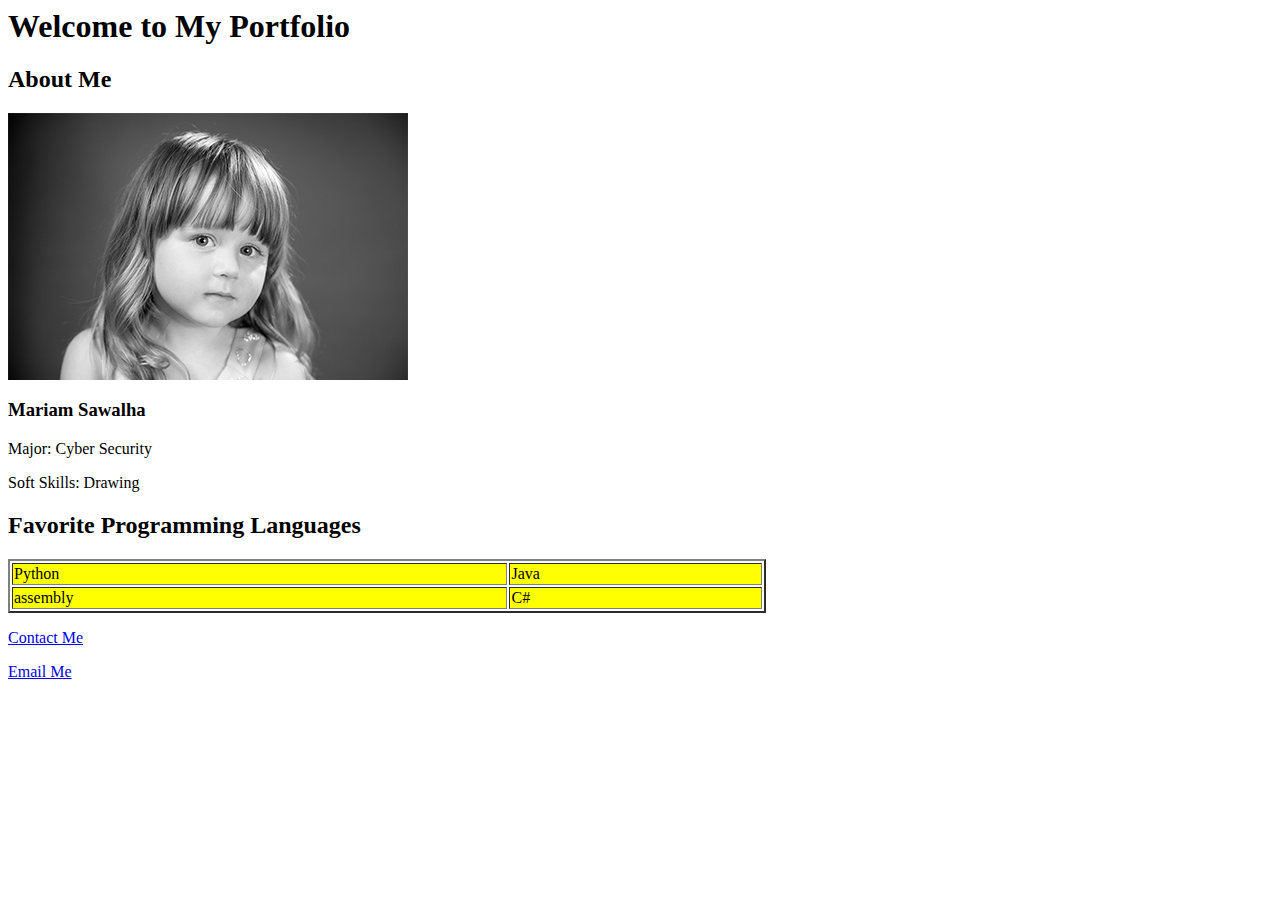
<file: index.html>
<html lang="en">

<head>

<style>
td{background-color:yellow}
p:hover,p a:hover{color: green;font-size:30;}



</style>

    <meta charset="UTF-8">
    <meta name="viewport" content="width=device-width, initial-scale=1.0"> 
    <title>Your Name - Portfolio</title>
</head>
<body>
    <header>
        <h1>Welcome to My Portfolio</h1>
    </header>
    <main>
        <section id="about">
            <h2>About Me</h2>
            <div class="profile">
                <img src="girl.jpg" alt="Mariam">
                <div class="details">
                    <h3>Mariam Sawalha</h3>
                    <p>Major: Cyber Security</p>
                    <p>Soft Skills: Drawing</p>
                </div>
            </div>
        </section>
        <section id="languages">
            <h2>Favorite Programming Languages</h2>
            <table border="2" width="60%" height="">
                <tr>
                    <td>Python</td>
                    <td>Java</td>
                </tr>
                <tr>
                    <td>assembly</td>
                    <td>C#</td>
                </tr>

            </table>
        </section>
    </main>
    <footer>
        <p><a href="contact.html">Contact Me</a></p>
		
        <p><a href="mailto:mhsawalha21@cit.just.edu.jo?">Email Me</a></p>
    </footer>
</body>
</html>
</file>
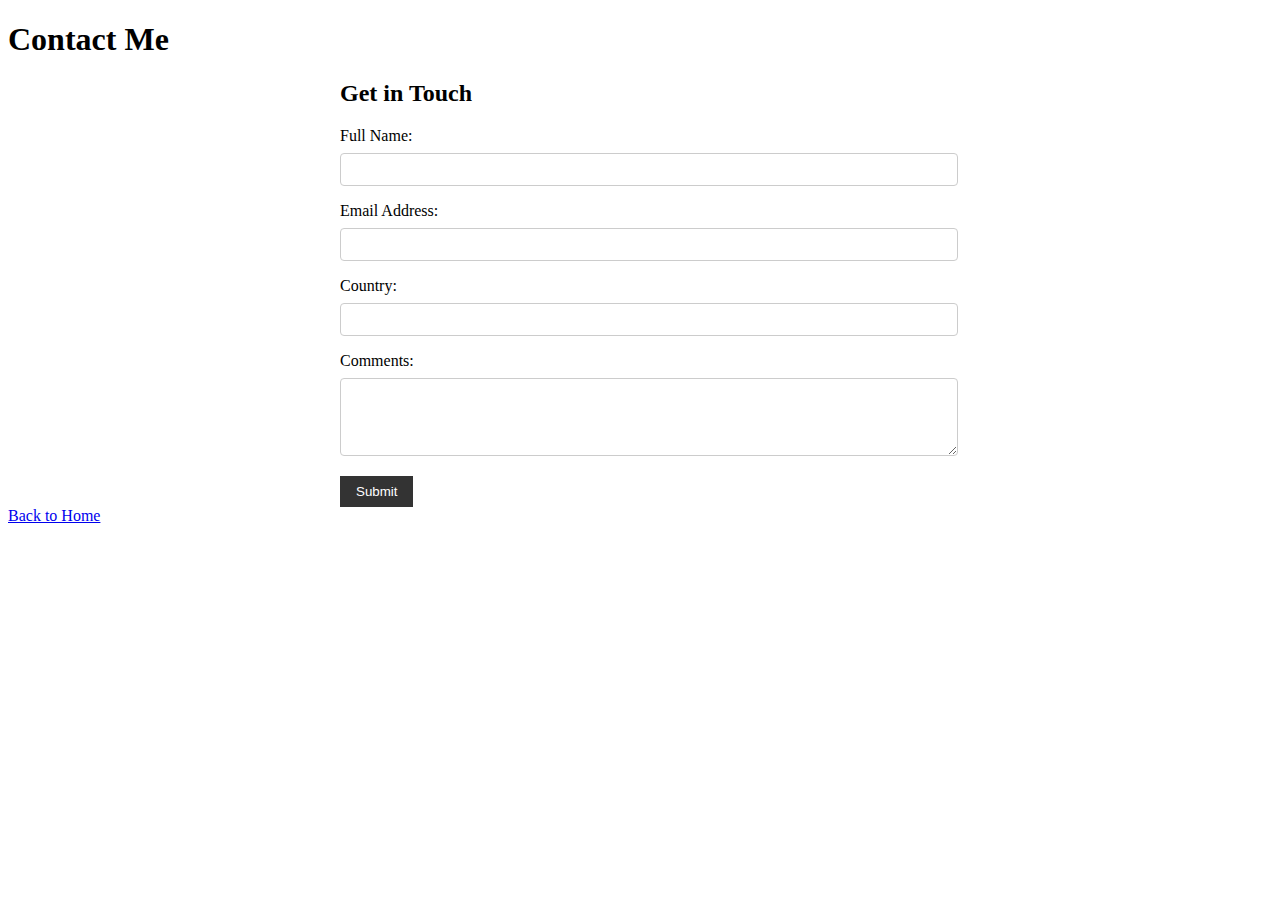
<file: contact.html>
<!DOCTYPE html>
<html lang="en">
<head>

    <meta charset="UTF-8">
    <meta name="viewport" content="width=device-width, initial-scale=1.0">
    <title>Contact Me</title>
    <link rel="stylesheet" href="styles.css">
</head>
<body>
    <header>
        <h1>Contact Me</h1>
    </header>
    <main>
        <section id="contact-form">
            <h2>Get in Touch</h2>
            <form action="#" method="post">
                <label for="full-name">Full Name:</label>
                <input type="text" id="full-name" name="full-name" required>
                <label for="email">Email Address:</label>
                <input type="email" id="email" name="email" required>
                <label for="country">Country:</label>
                <input type="text" id="country" name="country">
                <label for="comments">Comments:</label>
                <textarea id="comments" name="comments" rows="4" required></textarea>
                <button type="submit">Submit</button>
            </form>
        </section>
    </main>
    <footer>
        <a href="index.html">Back to Home</a>
    </footer>
</body>
</html>
</file>
<file: styles.css>
/* Contact Form Section */
#contact-form {
    max-width: 600px;
    margin: 0 auto;
}

form label {
    display: block;
    margin-bottom: 0.5rem;
}

form input[type="text"],
form input[type="email"],
form textarea {
    width: 100%;
    padding: 0.5rem;
    margin-bottom: 1rem;
    border: 1px solid #ccc;
    border-radius: 4px;
}

form textarea {
    resize: vertical;
}

form button {
    background-color: #333;
    color: #fff;
    border: none;
    padding: 0.5rem 1rem;
    cursor: pointer;
}

form button:hover {
    background-color: #555;
}
</file>
